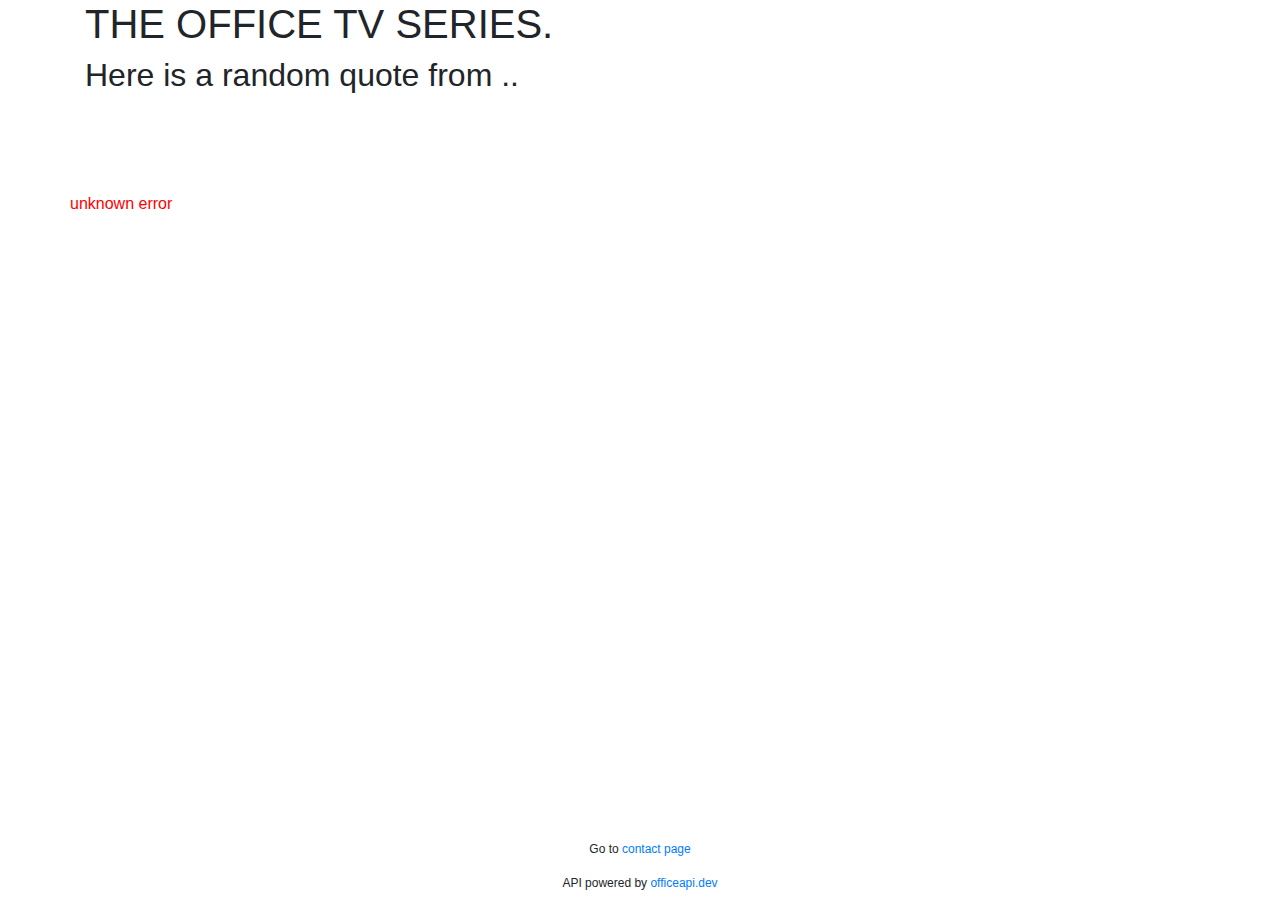
<file: index.html>
<!DOCTYPE html>
<html>

<head>
  <meta charset="utf-8">
  <meta name="viewport" content="width=device-width, initial-scale=1.0, shrink-to-fit=no">
  <title>JS 1 CA</title>
  <link rel="stylesheet" href="assets/bootstrap/css/bootstrap.min.css">
  <link rel="stylesheet" href="assets/css/styles.css">
</head>

<body>

  <div class="container">
    <div class="row0">
      <h1>THE OFFICE TV SERIES.</h1>
      <h2>Here is a random quote from ..</h2>
    </div>
    <div class="row">

        <div class="loader"></div>


    </div>

</div>
    <footer><p>Go to <a href="contact.html">contact page</a></p><p> API powered by <a href="https://www.officeapi.dev/" target="_blank">officeapi.dev</a></p></footer>
    <script src="assets/js/index.js"></script>
    <script src="assets/js/components/displayError.js"></script>
</body>

</html>
</file>
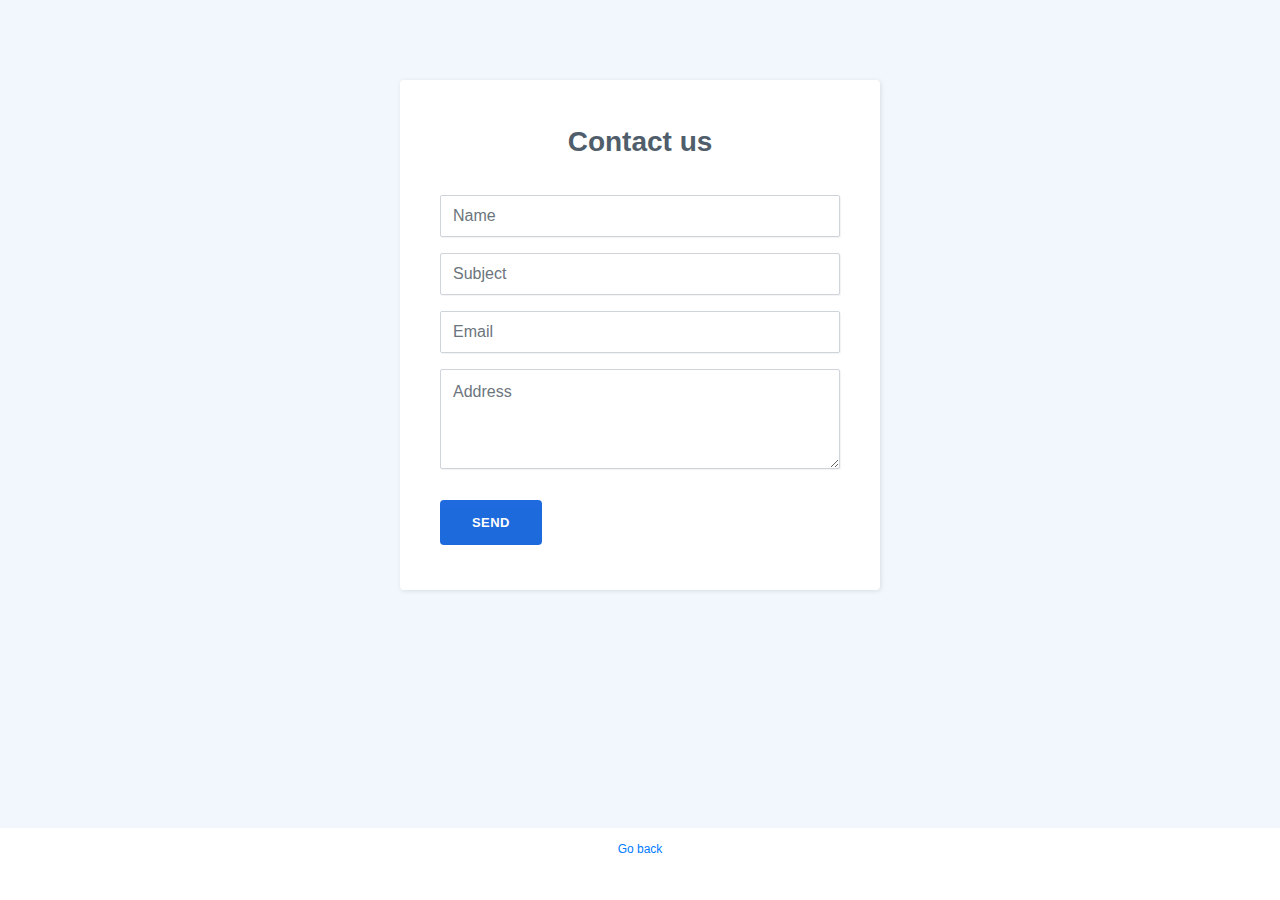
<file: contact.html>
<!DOCTYPE html>
<html>

<head>
    <meta charset="utf-8">
    <meta name="viewport" content="width=device-width, initial-scale=1.0, shrink-to-fit=no">
    <title>Contact</title>
    <link rel="stylesheet" href="assets/bootstrap/css/bootstrap.min.css">
    <link rel="stylesheet" href="assets/css/Contact-Form-Clean.css">
    <link rel="stylesheet" href="assets/css/styles.css">
</head>

<body id="contactBody">

    <div class="contact-clean">
        <form method="get" id="contactForm">
            <h2 class="text-center">Contact us</h2>
            <div id="ok" class="sent hide">Passed validation</div>
            <div class="form-group"><input class="form-control" type="text" id="name" name="name" placeholder="Name" ><small id="inputErrorName" class="form-text text-danger hide">Name is required</small></div>
            <div class="form-group"><input class="form-control" type="text" id="subject" name="subject" placeholder="Subject"><small id="inputErrorSubject" class="form-text text-danger hide">Must be atleast 10 characters</small></div>
            <div class="form-group"><input class="form-control" id="email" name="email" placeholder="Email"><small id="inputErrorEmail" class="form-text text-danger hide">Please enter an valid email address.</small></div>
            <div class="form-group"><textarea class="form-control" name="text" id ="address" placeholder="Address" rows="14"></textarea><small id="inputErrorAddress" class="form-text text-danger hide">Must be atleast 25 characters</small></div>
            <div class="form-group"><button class="btn btn-primary" type="submit">send </button></div>
        </form>
    </div>

    <script src="assets/js/form.js"></script>
    <footer><p><a href="./index.html">Go back</a></p></footer>
</body>

</html>
</file>
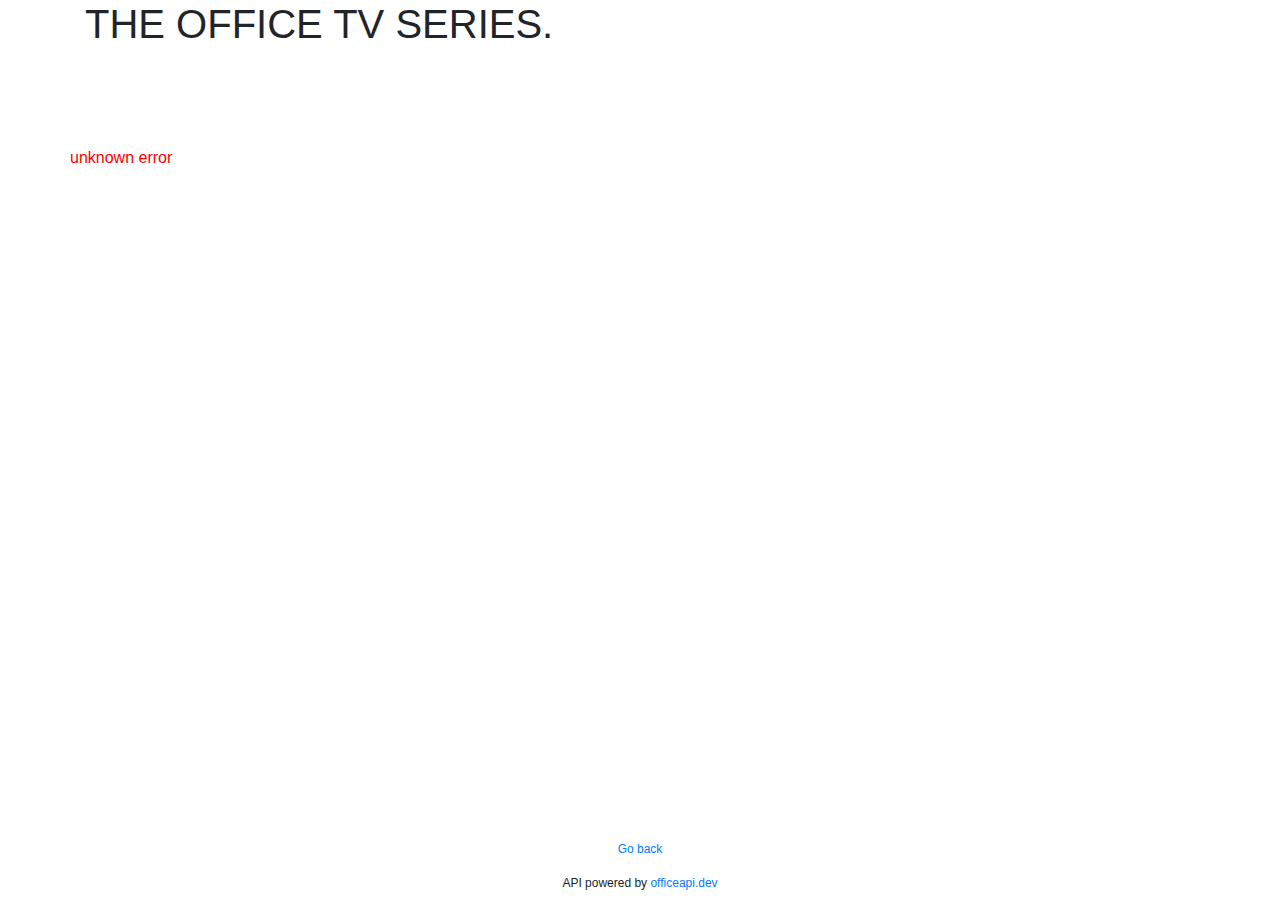
<file: details.html>
<!DOCTYPE html>
<html>

<head>
    <meta charset="utf-8">
    <meta name="viewport" content="width=device-width, initial-scale=1.0, shrink-to-fit=no">
    <title>JS 1 CA</title>
    <link rel="stylesheet" href="assets/bootstrap/css/bootstrap.min.css">
    <link rel="stylesheet" href="assets/css/styles.css">
</head>

<body>
    <div class="container">
      <div class="row0">
        <h1>THE OFFICE TV SERIES.</h1>
      <div class="characterName"></div>

    </div>
        <div class="row">

            <div class="loader"></div>

        </div>
    </div>
    <footer><p><a href="./index.html">Go back</a></p><p>API powered by <a href="https://www.officeapi.dev/" target="_blank">officeapi.dev</a></p></footer>
    <script src="assets/js/details.js"></script>
    <script src="assets/js/components/displayError.js"></script>
</body>

</html>
</file>
<file: assets/css/styles.css>
@import url("https://fonts.googleapis.com/css2?family=Open+Sans&display=swap");
  #contactBody {background-color: #f1f7fc;}

body {
  padding-top: 10vh 0 10vh;
}

#ok{color:green;text-align: center;padding-bottom: 1vh;}

footer {
  flex-shrink: 0;
  background-color: white;
  text-align: center;
  color: var(--footer) !important;
  font-size: 12px;
  padding: 1em 0;
  position: absolute;
  bottom: 0;
  width: 100%;
  height: 4.5rem;
}

.hide {display:none;}
.show {display:block;}

.error {color:red;}

.loader {
    border: 16px solid #f3f3f3;
    border-top: 16px solid darkred;
    border-radius: 50%;
    width: 120px;
    height: 120px;
    animation: spin 2s linear infinite;
}

@keyframes spin {
    0% {
        transform: rotate(0deg);
    }
    100% {
        transform: rotate(360deg);
    }
}


@media (min-width:1200px) {
  .offset-xl-0 {
    margin-left: 0;
  }
}

@media (min-width:992px) {
  .col-lg-6 {
    -ms-flex: 0 0 50%;
    flex: 0 0 50%;
    max-width: 50%;
  }
}

@media (min-width:768px) {
  .col-md-6 {
    -ms-flex: 0 0 50%;
    flex: 0 0 50%;
    max-width: 50%;
  }

}

@media (min-width:576px) {
  .col-sm-6 {
    -ms-flex: 0 0 50%;
    flex: 0 0 50%;
    max-width: 50%;
  }

  .row {
    padding: 10vh 0 20vh;

  }

  .content, .content:hover {
    color: black;
    text-decoration: none;
  }

  .content2 {
    border: 4px solid ligthgrey;
    box-shadow: -1px 0px 1px 1px;
    color: black;
    text-decoration: none;
  }

}
</file>
<file: assets/css/Contact-Form-Clean.css>
.contact-clean {
  background: #f1f7fc;
  padding: 80px 0;
}

@media (max-width:767px) {
  .contact-clean {
    padding: 20px 0;
  }
}

.contact-clean form {
  max-width: 480px;
  width: 90%;
  margin: 0 auto;
  background-color: #ffffff;
  padding: 40px;
  border-radius: 4px;
  color: #505e6c;
  box-shadow: 1px 1px 5px rgba(0,0,0,0.1);
}

@media (max-width:767px) {
  .contact-clean form {
    padding: 30px;
  }
}

.contact-clean h2 {
  margin-top: 5px;
  font-weight: bold;
  font-size: 28px;
  margin-bottom: 36px;
  color: inherit;
}

.contact-clean .form-group:last-child {
  margin-bottom: 5px;
}

.contact-clean form .form-control {
  background: #fff;
  border-radius: 2px;
  box-shadow: 1px 1px 1px rgba(0,0,0,0.05);
  outline: none;
  color: inherit;
  padding-left: 12px;
  height: 42px;
}

.contact-clean form .form-control:focus {
  border: 1px solid #b2b2b2;
}

.contact-clean form textarea.form-control {
  min-height: 100px;
  max-height: 260px;
  padding-top: 10px;
  resize: vertical;
}

.contact-clean form .btn {
  padding: 16px 32px;
  border: none;
  background: none;
  box-shadow: none;
  text-shadow: none;
  opacity: 0.9;
  text-transform: uppercase;
  font-weight: bold;
  font-size: 13px;
  letter-spacing: 0.4px;
  line-height: 1;
  outline: none !important;
}

.contact-clean form .btn:hover {
  opacity: 1;
}

.contact-clean form .btn:active {
  transform: translateY(1px);
}

.contact-clean form .btn-primary {
  background-color: #055ada !important;
  margin-top: 15px;
  color: #fff;
}
</file>
